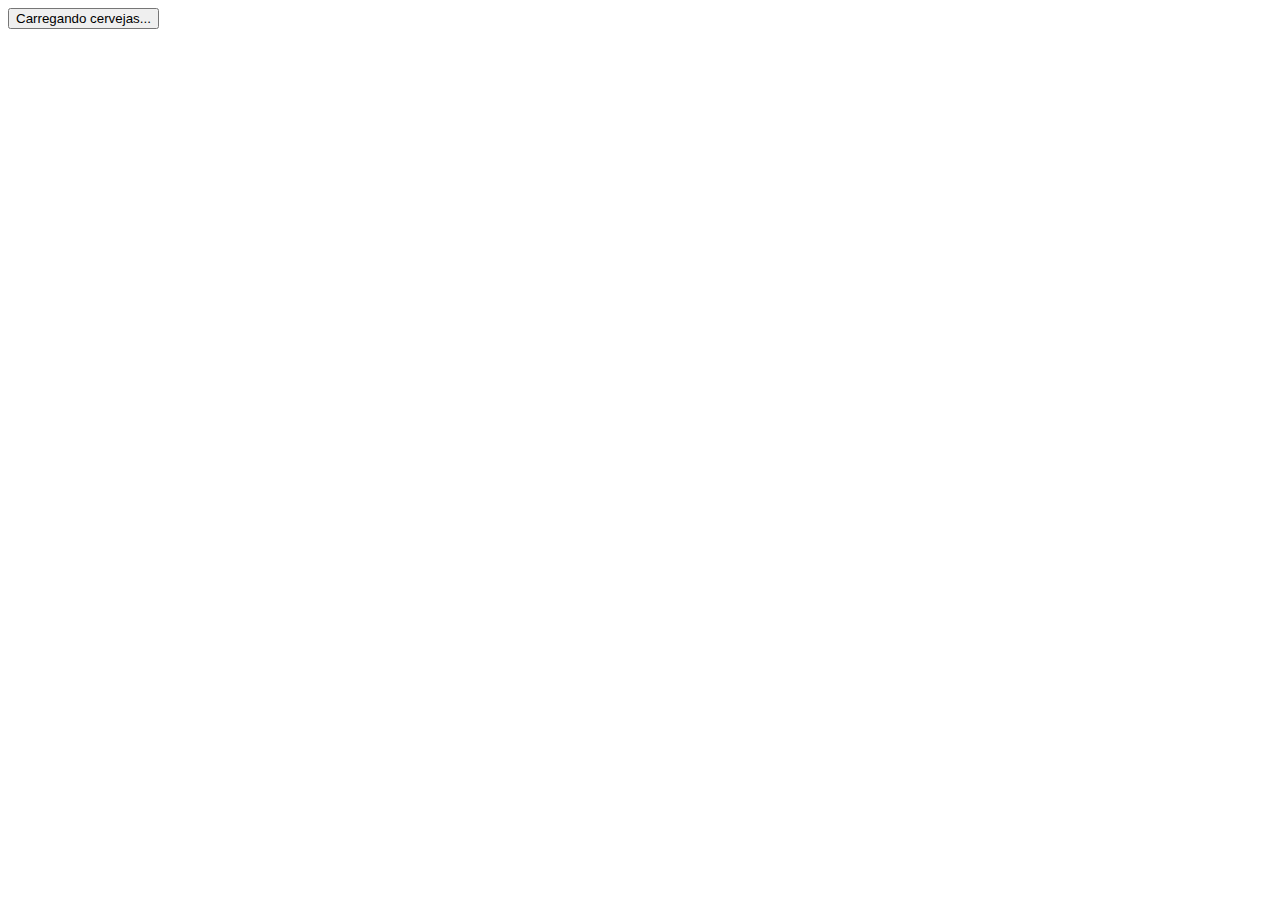
<file: receita3/index.html>
<!DOCTYPE html>
<html>
<head>
  <meta charset="UTF-8">
</head>

<body>
  <div id="meu amor"><button id="botaoCarregar">Carregando cervejas...</button></div>
</body>

<script>
  function carregarDiv() {
    let div = document.getElementById("meu amor")
    div.innerHTML = `<h1>Guinness</h1>`
  }

  let botao = document.getElementById("botaoCarregar")
  botao.addEventListener("click", carregarDiv)
</script>
</html>
</file>
